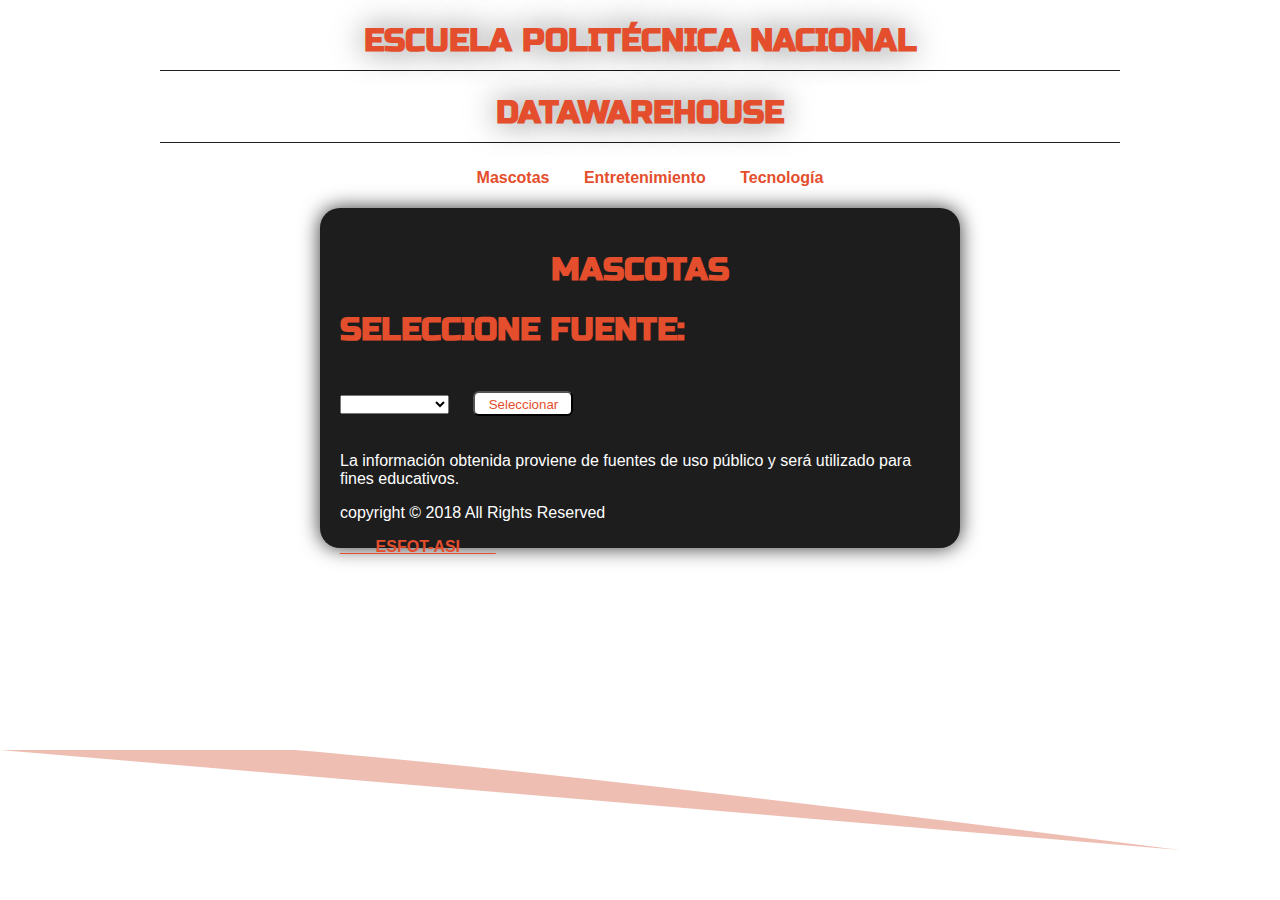
<file: Proyecto_1B/USBWebserver v8.6/root/view_data/index.html>
<!--CURSO AVANZADO HTML5-->
<!--https://www.youtube.com/playlist?list=PLB84EDBCAECEF07AA-->
<!--==============================================================================-->
<!--https://fonts.google.com/-->
<!--http://validator.w3.org/-->
<!--==============================================================================-->
<!DOCTYPE html>
<html lang="es">
    <head>
        <meta charset="utf-8" />
        <title>Geo - EPN</title>
        <link rel="stylesheet" href="interface/stylesheet1.css" type="text/css" />
        <link href="https://fonts.googleapis.com/css?family=Russo+One" rel="stylesheet">
        <!--descargar el archivo para que fncione canvas-->
        <script src="interface/jquery-1.7.1.min.js"></script>
        <script src="interface/canvas1.js"></script>
    </head>
    
    <body>
        <!--div: son agrupaciones // define un espacio en la pagian para aplicar estilos css-->
        <div id="contenido">
            <!--encabezado-->
            <header>
                <hgroup>
                    <h1>ESCUELA POLITÉCNICA NACIONAL</h1>
                    <h1>DATAWAREHOUSE</h1>
                </hgroup>
                
                <!--nav: botonera de navegación-->
                <nav>
                    <ul>
                        
                        <li><a href='index.html'>Mascotas</a></li>
                        <li><a href='interface/index_entretenimiento.html'>Entretenimiento</a></li>
                        <li><a href='interface/index_tecnologia.html'>Tecnología</a></li>
                        <!--<li>Media</li>-->
                    </ul>
                </nav>
            </header>
            
            <!--section: seccion nueva en la pagina-->
            <section>
                <div id="textoPr">
                    <!--article: centro o el articulo que queremos que lea el usuario-->
                    <article>
                        <hgroup>
                            <h1 style="text-align: center">MASCOTAS</h1>
                            <h1>SELECCIONE FUENTE:</h1>
                        </hgroup>
                        
                        <form action="php/validador.php" method="post">
                            <select name="dataset" id="dataset1">
                                <option value="" ></option>
                                <option value="twitter">Twitter</option>
                                <option value="tableau">Tableau Public</option>
                                <option value="data">Data.gov</option>
                            </select>
                            <!--<input type="text" name=""/>-->
                            <input type="submit" value="Seleccionar" id="boton"/>
                        </form>
                        <p>
                            La información obtenida proviene de fuentes de uso público y será utilizado para fines educativos.
                        </p>
                    </article>
                    
                     <!--aside: informacion adicional - sidebar: incluye las redes sociales-->
                    <aside>
<!--                        <br>-->
                        <p>copyright © 2018 All Rights Reserved</p>
                        <p><a href="">____ESFOT-ASI____</a> </p>
                    </aside>
                            
                </div>
            </section>
            
        </div>
        
        <footer>
            
            <canvas id="miCanvas">
                la pagina no soporta este parámetro
            </canvas>
        </footer>
        
        
    </body>
</html>
</file>
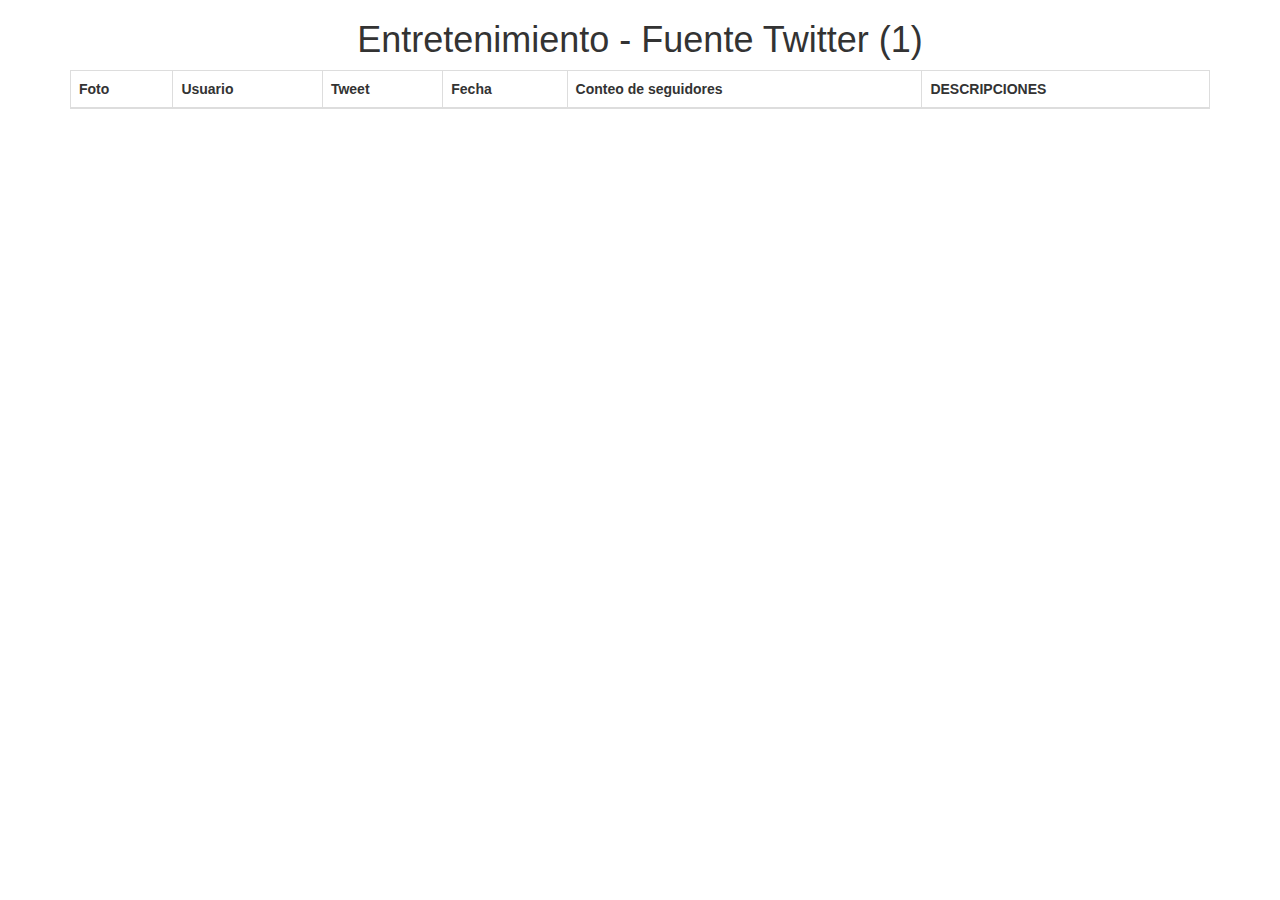
<file: Proyecto_1B/USBWebserver v8.6/root/view_data/html/entretenimineto_1_tweets.html>
<!DOCTYPE html>
<html>
  <head>
  <meta charset="UTF-8">
  <title>Entretenimiento_1_Twees</title>  
  <link rel="stylesheet" href="../css/bootstrap.min.css">
  <script src="../js/jquery.min.js"></script>
  <script src="../js/bootstrap.min.js"></script>

    <script src="../js/bootstrap.min.js" integrity="sha384-0mSbJDEHialfmuBBQP6A4Qrprq5OVfW37PRR3j5ELqxss1yVqOtnepnHVP9aJ7xS" crossorigin="anonymous"></script>
  
    <script src="https://www.google.com/jsapi"></script>

    
    <script>

        var public_key = 'dZ4EVmE8yGCRGx5XRX1W';

        var jsonData = $.ajax({
          url: 'http://localhost:5984/entretenimiento_1/_all_docs/?limit=30&include_docs=true', //cambiar la DB
          //url: 'http://127.0.0.1:5984/test/_all_docs?include_docs=true&conflicts=true',
          data: {page: 1},
          dataType: 'json',
        }).done(function (results) {


       var count=results.total_rows;
         

          for(var i=0;i<count; i++){
            
            var user=results.rows[i].doc.user.screen_name;
            var name=results.rows[i].doc.user.name;

            var texttweet=results.rows[i].doc.text;
            var fecha=results.rows[i].doc.created_at;
            var foto=results.rows[i].doc.user.profile_image_url_https;
            var gps=results.rows[i].doc.user.geo_enabled;
            var fondo=results.rows[i].doc.user.profile_background_image_url_https;
            var otros=results.rows[i].doc.user.friends_count;

            var descriptions=results.rows[i].doc.user.description;


      console.log(user);
      console.log(texttweet);
      
      document.getElementById("tweet").innerHTML += "<tr>"+
                                                        "<td><img src="+foto+"></td>"+
                                                        "<td>"+user+"<br>"+name+"</td>"+
                                                        "<td background="+fondo+">"+texttweet+"</td>"+
                                                        "<td>"+fecha+"</td>"+
                                                        "<td>"+otros+"</td>"+

                                                        "<td>"+descriptions+"</td>"+
                                                        
                                                    "</tr>";      
        }
      });

    </script>

  </head>
  <body>
      <h1 style="text-align: center">Entretenimiento - Fuente Twitter (1)</h1>
    
    

<div class="container">
<table class="table table-bordered" > 
<thead>
      <tr>
        <th>Foto</th> 
        <th>Usuario</th>
        <th>Tweet</th>
        <th>Fecha</th>
        <th>Conteo de seguidores</th>
        <th>DESCRIPCIONES</th>
        
      </tr>
    <tbody id="tweet">  
    </tbody>
  </table>
</div>

  </body>
</html>
</file>
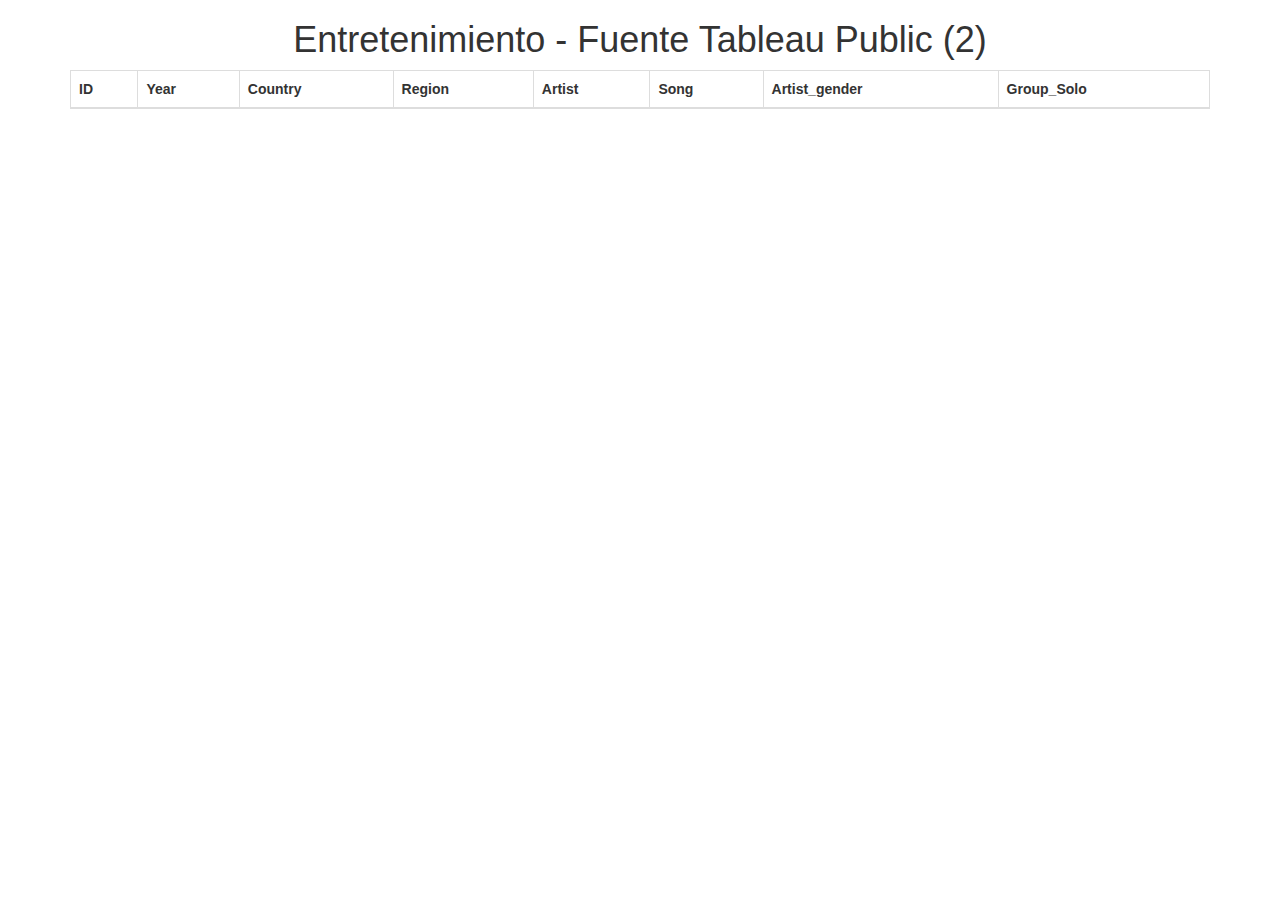
<file: Proyecto_1B/USBWebserver v8.6/root/view_data/html/entretenimineto_2_tableau.html>
<!DOCTYPE html>
<html>
  <head>
  <meta charset="UTF-8">
  <title>Entretenimiento_2_Tableau</title>
  <link rel="stylesheet" href="../css/bootstrap.min.css">
  <script src="../js/jquery.min.js"></script>
  <script src="../js/bootstrap.min.js"></script>

    <script src="../js/bootstrap.min.js" integrity="sha384-0mSbJDEHialfmuBBQP6A4Qrprq5OVfW37PRR3j5ELqxss1yVqOtnepnHVP9aJ7xS" crossorigin="anonymous"></script>
  
    <script src="https://www.google.com/jsapi"></script>

    
    <script>

        var public_key = 'dZ4EVmE8yGCRGx5XRX1W';

        var jsonData = $.ajax({
          url: 'http://localhost:5984/entretenimiento_2/_all_docs/?limit=24&include_docs=true', //cambiar la DB
          //url: 'http://127.0.0.1:5984/test/_all_docs?include_docs=true&conflicts=true',
          data: {page: 1},
          dataType: 'json',
        }).done(function (results) {


       var count=results.total_rows;
            console.log(count);
         

          for(var i=0;i<count; i++){
              console.log("ingresa");
              console.log(results.rows[i]);
              
              var location = results.rows[i].doc.ID;
              var num_hogares = results.rows[i].doc.Year;
              var porc_house_pets = results.rows[i].doc.Country;
              var porc_dog = results.rows[i].doc.Region;
              var dog_population = results.rows[i].doc.Artist;
              var porc_cat = results.rows[i].doc.Song;
              var cat_population = results.rows[i].doc.Artist_gender;
              var cat_population1 = results.rows[i].doc.Group_Solo;

      console.log(location);
      //console.log(texttweet);
      
      document.getElementById("tweet").innerHTML += "<tr>"+
                                                        "<td>"+location+"</td>"+
                                                        "<td>"+num_hogares+"</td>"+
                                                        "<td>"+porc_house_pets+"</td>"+
                                                        "<td>"+porc_dog+"</td>"+
                                                        "<td>"+dog_population+"</td>"+
                                                        "<td>"+porc_cat+"</td>"+
                                                        "<td>"+cat_population+"</td>"+                                                       "<td>"+cat_population1+"</td>"+
                                                    "</tr>";      
        }
      });

    </script>

  </head>
  <body>
      <h1 style="text-align: center">Entretenimiento - Fuente Tableau Public (2)</h1>
    
    

<div class="container">
<table class="table table-bordered" > 
<thead>
      <tr>
        <th>ID</th>
        <th>Year</th>
        <th>Country</th>
        <th>Region</th>
        <th>Artist</th>
        <th>Song</th>
        <th>Artist_gender</th>
        <th>Group_Solo</th>
      </tr>
    <tbody id="tweet">  
    </tbody>
  </table>
</div>

  </body>
</html>
</file>
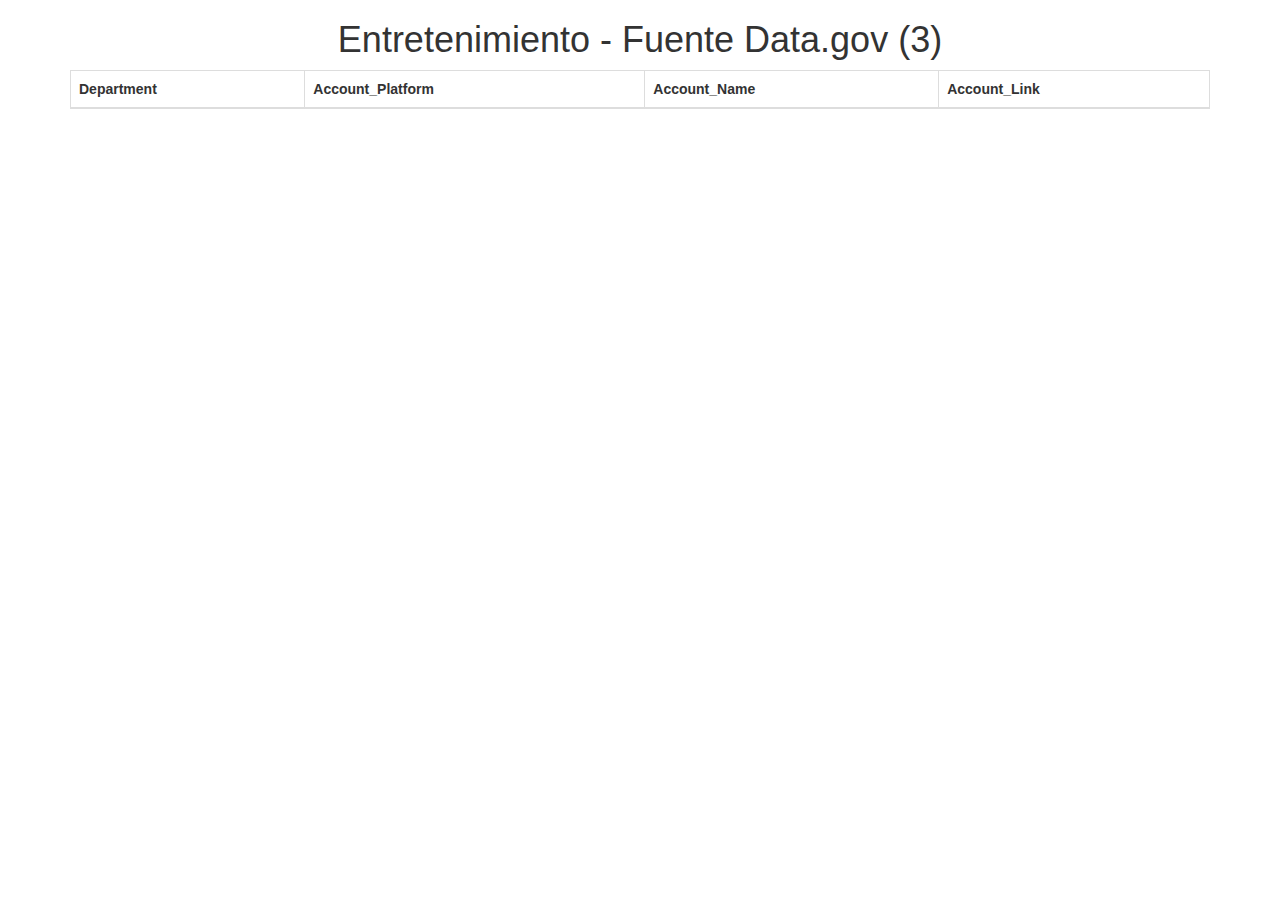
<file: Proyecto_1B/USBWebserver v8.6/root/view_data/html/entretenimineto_3_data_gov.html>
<!DOCTYPE html>
<html>
  <head>
  <meta charset="UTF-8">
  <title>Entretenimiento_3_Data.gov</title>
  <link rel="stylesheet" href="../css/bootstrap.min.css">
  <script src="../js/jquery.min.js"></script>
  <script src="../js/bootstrap.min.js"></script>

    <script src="../js/bootstrap.min.js" integrity="sha384-0mSbJDEHialfmuBBQP6A4Qrprq5OVfW37PRR3j5ELqxss1yVqOtnepnHVP9aJ7xS" crossorigin="anonymous"></script>
  
    <script src="https://www.google.com/jsapi"></script>

    
    <script>

        var public_key = 'dZ4EVmE8yGCRGx5XRX1W';

        var jsonData = $.ajax({
          url: 'http://localhost:5984/entretenimiento_3/_all_docs/?limit=50&include_docs=true', //cambiar la DB
          //url: 'http://127.0.0.1:5984/test/_all_docs?include_docs=true&conflicts=true',
          data: {page: 1},
          dataType: 'json',
        }).done(function (results) {


       var count=results.total_rows;
            console.log(count);
         

          for(var i=0;i<count; i++){
              console.log("ingresa");
              console.log(results.rows[i]);
              
              
              var location = results.rows[i].doc.Department;
              var num_hogares = results.rows[i].doc.Account_Platform;
              var porc_house_pets = results.rows[i].doc.Account_Name;
              var porc_dog = results.rows[i].doc.Account_Link;
              //var dog_population = results.rows[i].doc.animal_type;
              //var porc_cat = results.rows[i].doc.Age;
              //var cat_population = results.rows[i].doc.Animal_Breed;
              

      console.log(location);
      //console.log(texttweet);
      
      document.getElementById("tweet").innerHTML += "<tr>"+
                                                       
                                                        "<td>"+location+"</td>"+
                                                        "<td>"+num_hogares+"</td>"+
                                                        "<td>"+porc_house_pets+"</td>"+
                                                        "<td>"+porc_dog+"</td>"+
                                                        //"<td>"+dog_population+"</td>"+
                                                        //"<td>"+porc_cat+"</td>"+
                                                        //"<td>"+cat_population+"</td>"+                                                        
                                                    "</tr>";      
        }
      });

    </script>

  </head>
  <body>
      <h1 style="text-align: center">Entretenimiento - Fuente Data.gov (3)</h1>
    
    

<div class="container">
<table class="table table-bordered" > 
<thead>
      <tr>
        
        <th>Department</th>
        <th>Account_Platform</th>
        <th>Account_Name</th>
        <th>Account_Link</th>
        
          
      </tr>
    <tbody id="tweet">  
    </tbody>
  </table>
</div>

  </body>
</html>
</file>
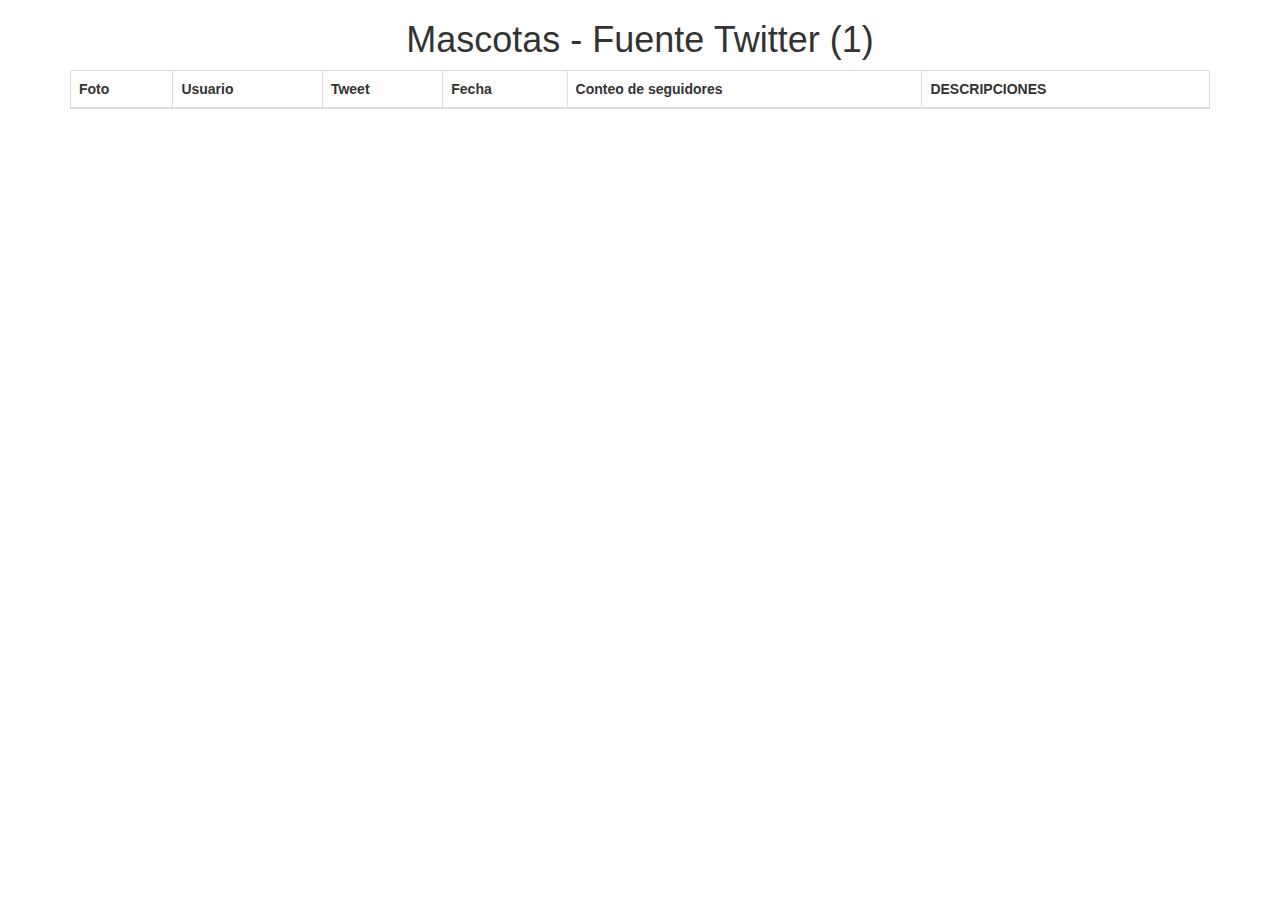
<file: Proyecto_1B/USBWebserver v8.6/root/view_data/html/mascotas_1_tweets.html>
<!DOCTYPE html>
<html>
  <head>
  <meta charset="UTF-8">
  <meta charset="UTF-8">
  <title>Mascotas_1_Twees</title>
  <link rel="stylesheet" href="../css/bootstrap.min.css">
  <script src="../js/jquery.min.js"></script>
  <script src="../js/bootstrap.min.js"></script>

    <script src="../js/bootstrap.min.js" integrity="sha384-0mSbJDEHialfmuBBQP6A4Qrprq5OVfW37PRR3j5ELqxss1yVqOtnepnHVP9aJ7xS" crossorigin="anonymous"></script>
  
    <script src="https://www.google.com/jsapi"></script>

    
    <script>

        var public_key = 'dZ4EVmE8yGCRGx5XRX1W';

        var jsonData = $.ajax({
          url: 'http://localhost:5984/mascotas_1/_all_docs/?limit=30&include_docs=true', //cambiar la DB
          //url: 'http://127.0.0.1:5984/test/_all_docs?include_docs=true&conflicts=true',
          data: {page: 1},
          dataType: 'json',
        }).done(function (results) {


       var count=results.total_rows;
         

          for(var i=0;i<count; i++){
            
            var user=results.rows[i].doc.user.screen_name;
            var name=results.rows[i].doc.user.name;

            var texttweet=results.rows[i].doc.text;
            var fecha=results.rows[i].doc.created_at;
            var foto=results.rows[i].doc.user.profile_image_url_https;
            var gps=results.rows[i].doc.user.geo_enabled;
            var fondo=results.rows[i].doc.user.profile_background_image_url_https;
            var otros=results.rows[i].doc.user.friends_count;

            var descriptions=results.rows[i].doc.user.description;


      console.log(user);
      console.log(texttweet);
      
      document.getElementById("tweet").innerHTML += "<tr>"+
                                                        "<td><img src="+foto+"></td>"+
                                                        "<td>"+user+"<br>"+name+"</td>"+
                                                        "<td background="+fondo+">"+texttweet+"</td>"+
                                                        "<td>"+fecha+"</td>"+
                                                        "<td>"+otros+"</td>"+

                                                        "<td>"+descriptions+"</td>"+
                                                        
                                                    "</tr>";      
        }
      });

    </script>

  </head>
  <body>
      <h1 style="text-align: center">Mascotas - Fuente Twitter (1)</h1>
    
    

<div class="container">
<table class="table table-bordered" > 
<thead>
      <tr>
        <th>Foto</th> 
        <th>Usuario</th>
        <th>Tweet</th>
        <th>Fecha</th>
        <th>Conteo de seguidores</th>
        <th>DESCRIPCIONES</th>
        
      </tr>
    <tbody id="tweet">  
    </tbody>
  </table>
</div>

  </body>
</html>
</file>
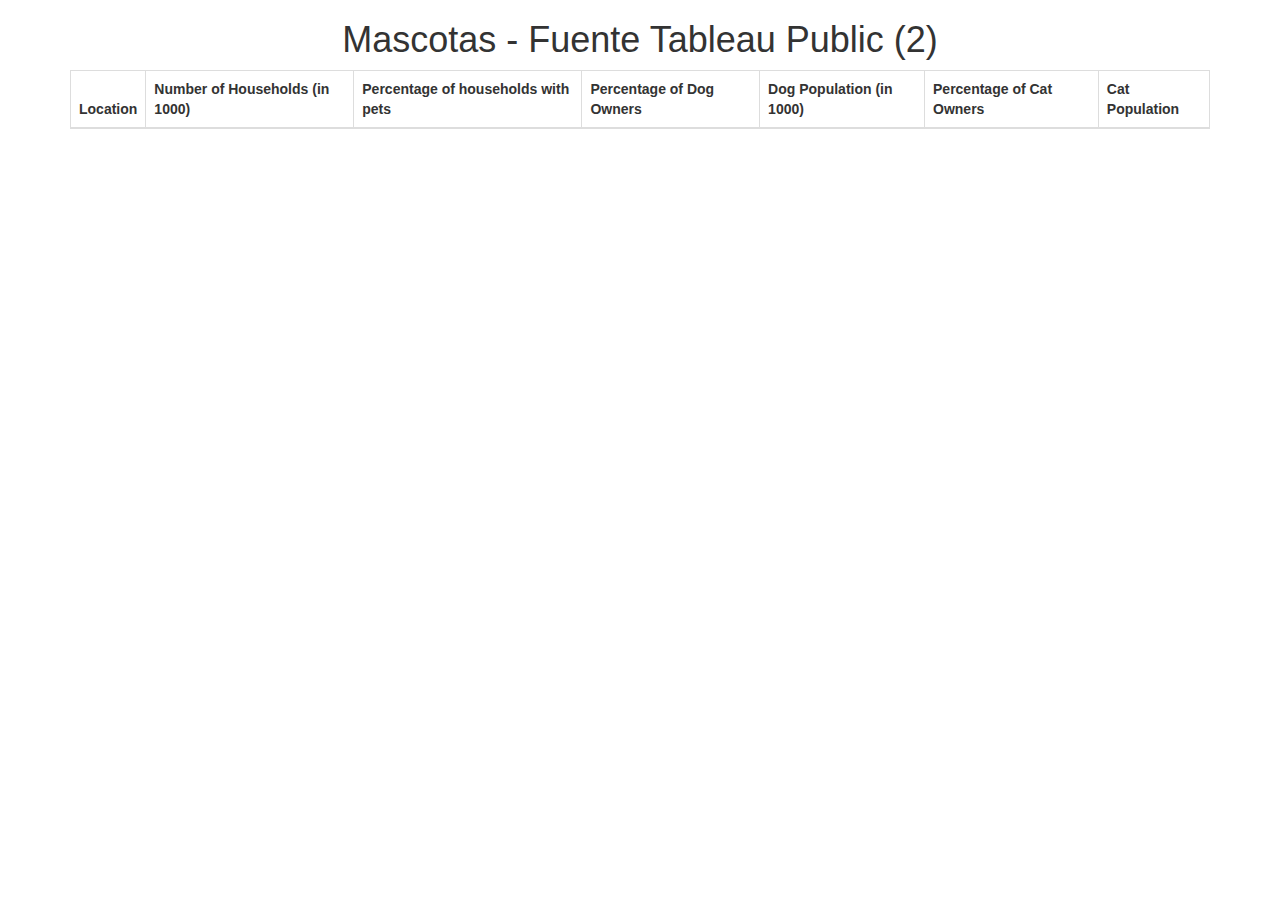
<file: Proyecto_1B/USBWebserver v8.6/root/view_data/html/mascotas_2_tableau.html>
<!DOCTYPE html>
<html>
  <head>
  <meta charset="UTF-8">
  <title>Mascotas_2_Tableau</title>
  <link rel="stylesheet" href="../css/bootstrap.min.css">
  <script src="../js/jquery.min.js"></script>
  <script src="../js/bootstrap.min.js"></script>

    <script src="../js/bootstrap.min.js" integrity="sha384-0mSbJDEHialfmuBBQP6A4Qrprq5OVfW37PRR3j5ELqxss1yVqOtnepnHVP9aJ7xS" crossorigin="anonymous"></script>
  
    <script src="https://www.google.com/jsapi"></script>

    
    <script>

        var public_key = 'dZ4EVmE8yGCRGx5XRX1W';

        var jsonData = $.ajax({
          url: 'http://localhost:5984/mascotas_2/_all_docs/?limit=50&include_docs=true', //cambiar la DB
          //url: 'http://127.0.0.1:5984/test/_all_docs?include_docs=true&conflicts=true',
          data: {page: 1},
          dataType: 'json',
        }).done(function (results) {


       var count=results.total_rows;
            console.log(count);
         

          for(var i=0;i<count; i++){
              console.log("ingresa");
              console.log(results.rows[i]);
              
              var location = results.rows[i].doc.Location;
              var num_hogares = results.rows[i].doc.Number_of_Pet_Households_in_1000;
              var porc_house_pets = results.rows[i].doc.Percentage_of_households_with_pets;
              var porc_dog = results.rows[i].doc.Percentage_of_Dog_Owners;
              var dog_population = results.rows[i].doc.Dog_Population_in_1000_;
              var porc_cat = results.rows[i].doc.Percentage_of_Cat_Owners;
              var cat_population = results.rows[i].doc.Cat_Population;
              

      console.log(location);
      //console.log(texttweet);
      
      document.getElementById("tweet").innerHTML += "<tr>"+
                                                        "<td>"+location+"</td>"+
                                                        "<td>"+num_hogares+"</td>"+
                                                        "<td>"+porc_house_pets+"</td>"+
                                                        "<td>"+porc_dog+"</td>"+
                                                        "<td>"+dog_population+"</td>"+
                                                        "<td>"+porc_cat+"</td>"+
                                                        "<td>"+cat_population+"</td>"+                                                        
                                                    "</tr>";      
        }
      });

    </script>

  </head>
  <body>
      <h1 style="text-align: center">Mascotas - Fuente Tableau Public (2)</h1>
    
    

<div class="container">
<table class="table table-bordered" > 
<thead>
      <tr>
        <th>Location</th>
        <th>Number of Households (in 1000)</th>
        <th>Percentage of households with pets</th>
        <th>Percentage of Dog Owners</th>
        <th>Dog Population (in 1000)</th>
        <th>Percentage of Cat Owners</th>
        <th>Cat Population</th>
          
      </tr>
    <tbody id="tweet">  
    </tbody>
  </table>
</div>

  </body>
</html>
</file>
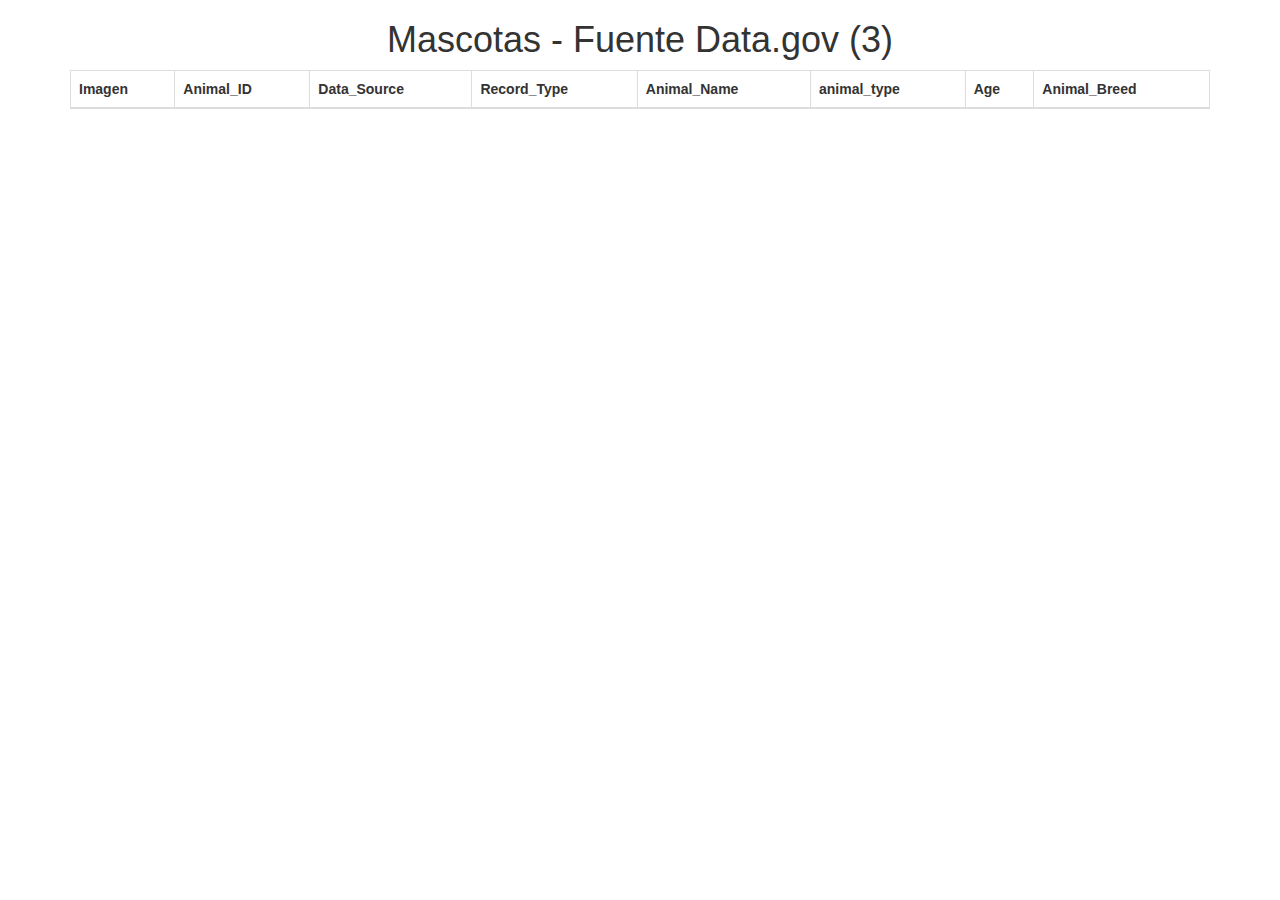
<file: Proyecto_1B/USBWebserver v8.6/root/view_data/html/mascotas_3_data_gov.html>
<!DOCTYPE html>
<html>
  <head>
  <meta charset="UTF-8">
  <title>Mascotas_3_Data.gov</title>
  <link rel="stylesheet" href="../css/bootstrap.min.css">
  <script src="../js/jquery.min.js"></script>
  <script src="../js/bootstrap.min.js"></script>

    <script src="../js/bootstrap.min.js" integrity="sha384-0mSbJDEHialfmuBBQP6A4Qrprq5OVfW37PRR3j5ELqxss1yVqOtnepnHVP9aJ7xS" crossorigin="anonymous"></script>
  
    <script src="https://www.google.com/jsapi"></script>

    
    <script>

        var public_key = 'dZ4EVmE8yGCRGx5XRX1W';

        var jsonData = $.ajax({
          url: 'http://localhost:5984/mascotas_3/_all_docs/?limit=50&include_docs=true', //cambiar la DB
          //url: 'http://127.0.0.1:5984/test/_all_docs?include_docs=true&conflicts=true',
          data: {page: 1},
          dataType: 'json',
        }).done(function (results) {


       var count=results.total_rows;
            console.log(count);
         

          for(var i=0;i<count; i++){
              console.log("ingresa");
              console.log(results.rows[i]);
              
              var imagen = results.rows[i].doc.Image;
              var location = results.rows[i].doc.Animal_ID;
              var num_hogares = results.rows[i].doc.Data_Source;
              var porc_house_pets = results.rows[i].doc.Record_Type;
              var porc_dog = results.rows[i].doc.Animal_Name;
              var dog_population = results.rows[i].doc.animal_type;
              var porc_cat = results.rows[i].doc.Age;
              var cat_population = results.rows[i].doc.Animal_Breed;
              

      console.log(location);
      //console.log(texttweet);
      
      document.getElementById("tweet").innerHTML += "<tr>"+
                                                        "<td><img src="+imagen+" width='80px' height='80px'></td>"+
                                                        "<td>"+location+"</td>"+
                                                        "<td>"+num_hogares+"</td>"+
                                                        "<td>"+porc_house_pets+"</td>"+
                                                        "<td>"+porc_dog+"</td>"+
                                                        "<td>"+dog_population+"</td>"+
                                                        "<td>"+porc_cat+"</td>"+
                                                        "<td>"+cat_population+"</td>"+                                                        
                                                    "</tr>";      
        }
      });

    </script>

  </head>
  <body>
      <h1 style="text-align: center">Mascotas - Fuente Data.gov (3)</h1>
    
    

<div class="container">
<table class="table table-bordered" > 
<thead>
      <tr>
        <th>Imagen</th>
        <th>Animal_ID</th>
        <th>Data_Source</th>
        <th>Record_Type</th>
        <th>Animal_Name</th>
        <th>animal_type</th>
        <th>Age</th>
        <th>Animal_Breed</th>        
          
      </tr>
    <tbody id="tweet">  
    </tbody>
  </table>
</div>

  </body>
</html>
</file>
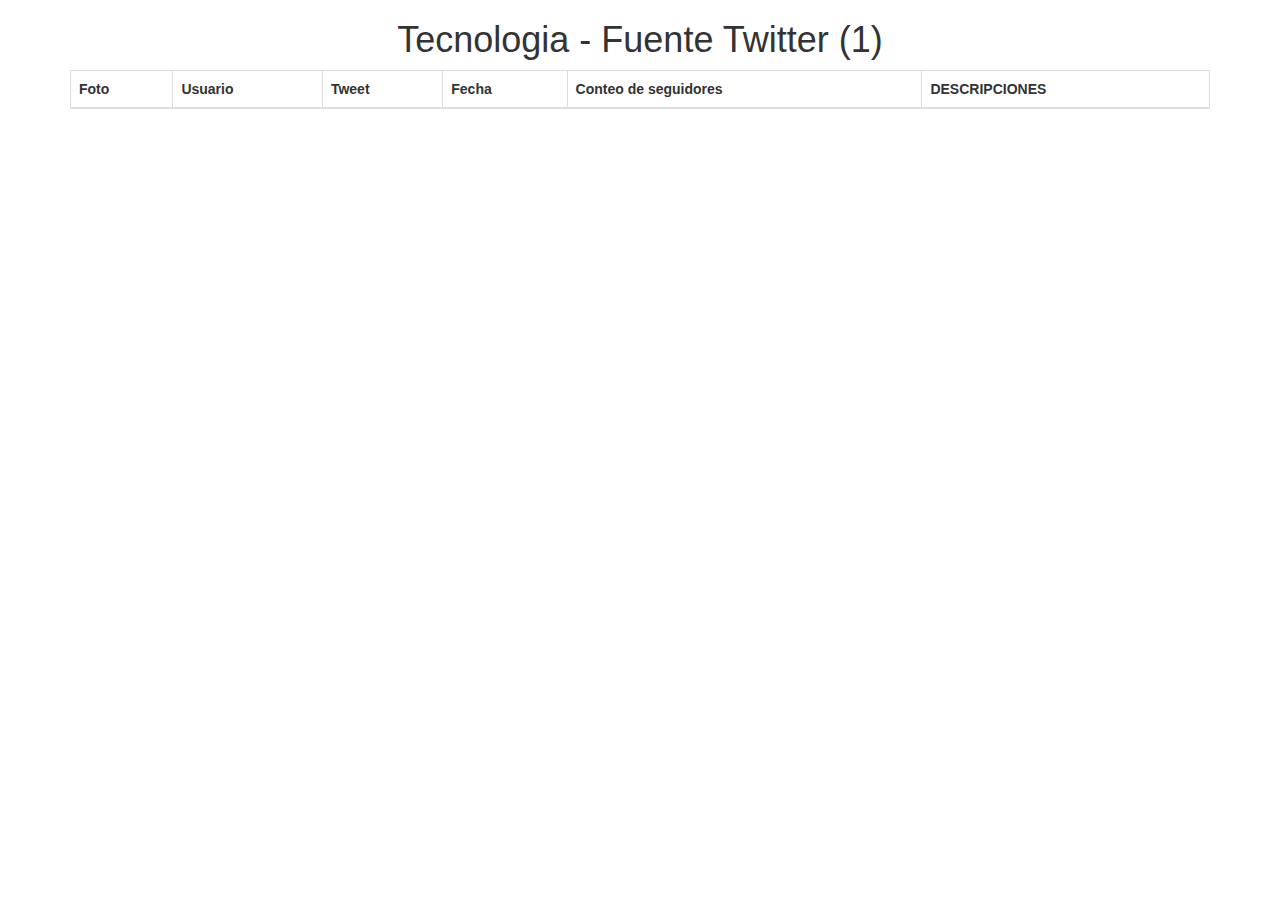
<file: Proyecto_1B/USBWebserver v8.6/root/view_data/html/tecnologia_1_tweets.html>
<!DOCTYPE html>
<html>
  <head>
  <title>Tecnologia_1_Twees</title>
  <link rel="stylesheet" href="../css/bootstrap.min.css">
  <script src="../js/jquery.min.js"></script>
  <script src="../js/bootstrap.min.js"></script>

    <script src="../js/bootstrap.min.js" integrity="sha384-0mSbJDEHialfmuBBQP6A4Qrprq5OVfW37PRR3j5ELqxss1yVqOtnepnHVP9aJ7xS" crossorigin="anonymous"></script>
  
    <script src="https://www.google.com/jsapi"></script>

    
    <script>

        var public_key = 'dZ4EVmE8yGCRGx5XRX1W';

        var jsonData = $.ajax({
          url: 'http://localhost:5984/tecnologia_1/_all_docs/?limit=30&include_docs=true', //cambiar la DB
          //url: 'http://127.0.0.1:5984/test/_all_docs?include_docs=true&conflicts=true',
          data: {page: 1},
          dataType: 'json',
        }).done(function (results) {


       var count=results.total_rows;
         

          for(var i=0;i<count; i++){
            
            var user=results.rows[i].doc.user.screen_name;
            var name=results.rows[i].doc.user.name;

            var texttweet=results.rows[i].doc.text;
            var fecha=results.rows[i].doc.created_at;
            var foto=results.rows[i].doc.user.profile_image_url_https;
            var gps=results.rows[i].doc.user.geo_enabled;
            var fondo=results.rows[i].doc.user.profile_background_image_url_https;
            var otros=results.rows[i].doc.user.friends_count;

            var descriptions=results.rows[i].doc.user.description;


      console.log(user);
      console.log(texttweet);
      
      document.getElementById("tweet").innerHTML += "<tr>"+
                                                        "<td><img src="+foto+"></td>"+
                                                        "<td>"+user+"<br>"+name+"</td>"+
                                                        "<td background="+fondo+">"+texttweet+"</td>"+
                                                        "<td>"+fecha+"</td>"+
                                                        "<td>"+otros+"</td>"+

                                                        "<td>"+descriptions+"</td>"+
                                                        
                                                    "</tr>";      
        }
      });

    </script>

  </head>
  <body>
      <h1 style="text-align: center">Tecnologia - Fuente Twitter (1)</h1>
    
    

<div class="container">
<table class="table table-bordered" > 
<thead>
      <tr>
        <th>Foto</th> 
        <th>Usuario</th>
        <th>Tweet</th>
        <th>Fecha</th>
        <th>Conteo de seguidores</th>
        <th>DESCRIPCIONES</th>
        
      </tr>
    <tbody id="tweet">  
    </tbody>
  </table>
</div>

  </body>
</html>
</file>
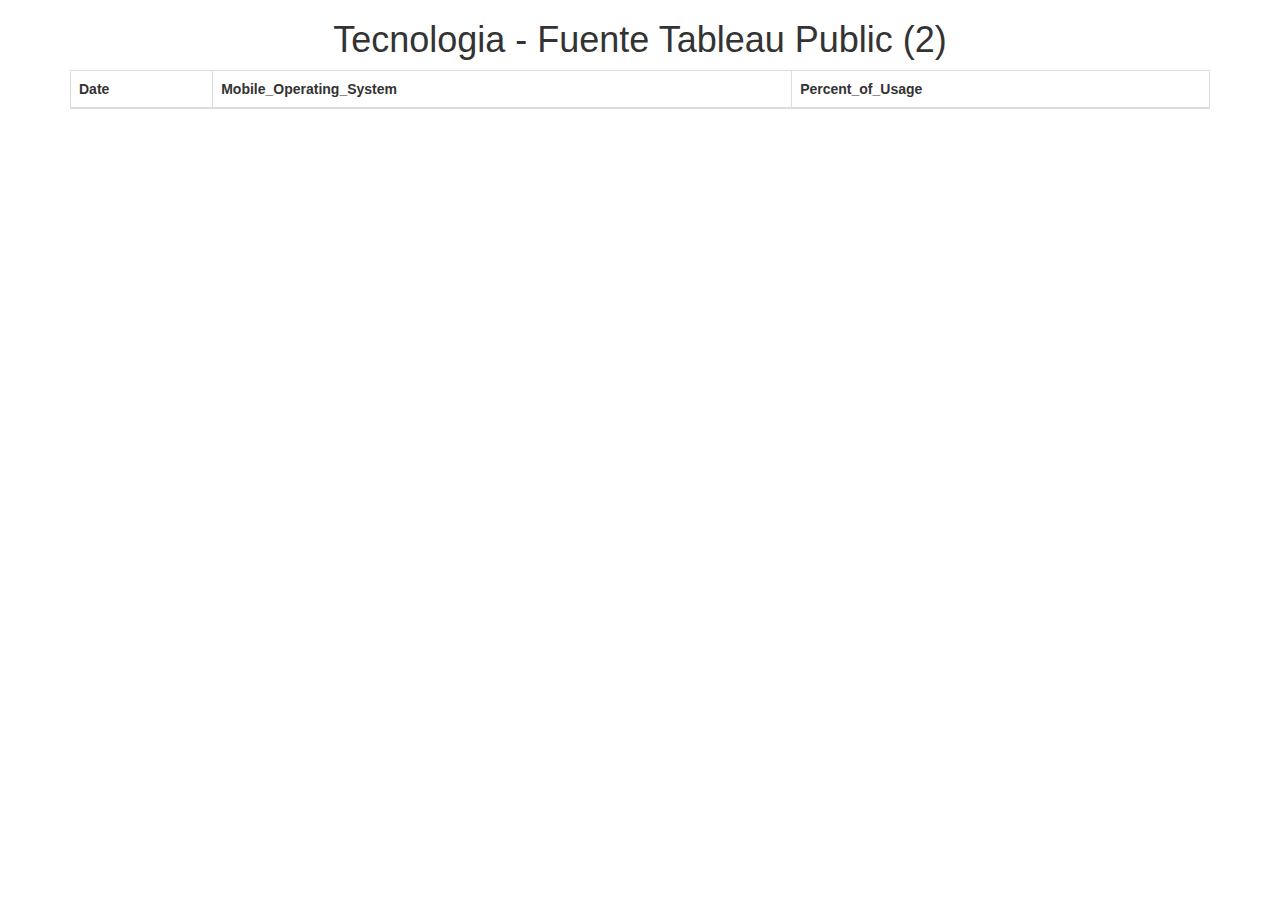
<file: Proyecto_1B/USBWebserver v8.6/root/view_data/html/tecnologia_2_tableau.html>
<!DOCTYPE html>
<html>
  <head>
  <meta charset="UTF-8">
  <title>Tecnologia_2_Tableau</title>
  <link rel="stylesheet" href="../css/bootstrap.min.css">
  <script src="../js/jquery.min.js"></script>
  <script src="../js/bootstrap.min.js"></script>

    <script src="../js/bootstrap.min.js" integrity="sha384-0mSbJDEHialfmuBBQP6A4Qrprq5OVfW37PRR3j5ELqxss1yVqOtnepnHVP9aJ7xS" crossorigin="anonymous"></script>
  
    <script src="https://www.google.com/jsapi"></script>

    
    <script>

        var public_key = 'dZ4EVmE8yGCRGx5XRX1W';

        var jsonData = $.ajax({
          url: 'http://localhost:5984/tecnologia_2/_all_docs/?limit=50&include_docs=true', //cambiar la DB
          //url: 'http://127.0.0.1:5984/test/_all_docs?include_docs=true&conflicts=true',
          data: {page: 1},
          dataType: 'json',
        }).done(function (results) {


       var count=results.total_rows;
            console.log(count);
         

          for(var i=0;i<count; i++){
              console.log("ingresa");
              console.log(results.rows[i]);
              
              var location = results.rows[i].doc.Date;
              var num_hogares = results.rows[i].doc.Mobile_Operating_System;
              var porc_house_pets = results.rows[i].doc.Percent_of_Usage;
              //var porc_dog = results.rows[i].doc.Percentage_of_Dog_Owners;
              //var dog_population = results.rows[i].doc.Dog_Population_in_1000_;
              //var porc_cat = results.rows[i].doc.Percentage_of_Cat_Owners;
              //var cat_population = results.rows[i].doc.Cat_Population;
              

      console.log(location);
      //console.log(texttweet);
      
      document.getElementById("tweet").innerHTML += "<tr>"+
                                                        "<td>"+location+"</td>"+
                                                        "<td>"+num_hogares+"</td>"+
                                                        "<td>"+porc_house_pets+"</td>"+
                                                        //"<td>"+porc_dog+"</td>"+
                                                        //"<td>"+dog_population+"</td>"+
                                                        //"<td>"+porc_cat+"</td>"+
                                                        //"<td>"+cat_population+"</td>"+                                                        
                                                    "</tr>";      
        }
      });

    </script>

  </head>
  <body>
      <h1 style="text-align: center">Tecnologia - Fuente Tableau Public (2)</h1>
    
    

<div class="container">
<table class="table table-bordered" > 
<thead>
      <tr>
        <th>Date</th>
        <th>Mobile_Operating_System</th>
        <th>Percent_of_Usage</th>
        
          
      </tr>
    <tbody id="tweet">  
    </tbody>
  </table>
</div>

  </body>
</html>
</file>
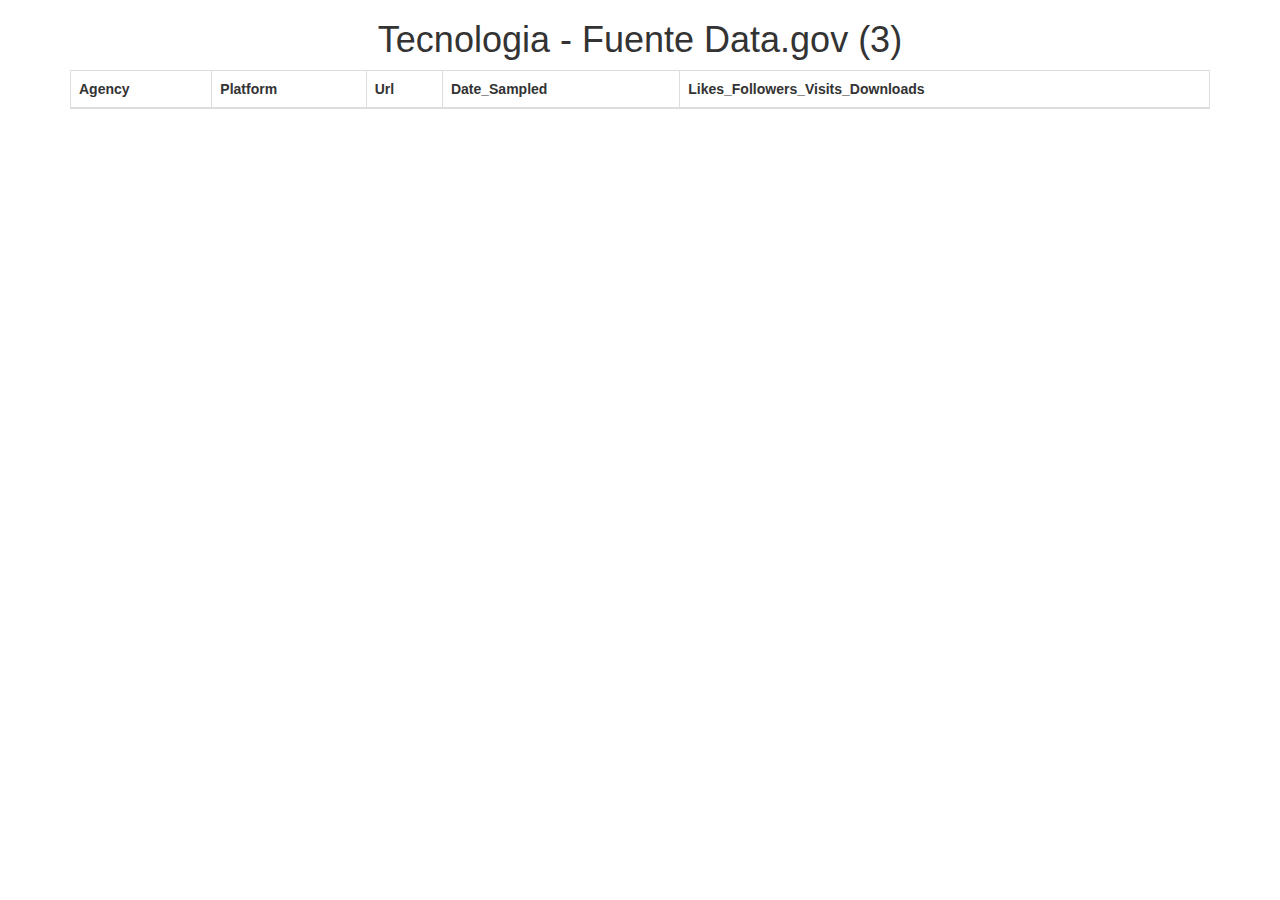
<file: Proyecto_1B/USBWebserver v8.6/root/view_data/html/tecnologia_3_data_gov.html>
<!DOCTYPE html>
<html>
  <head>
  <meta charset="UTF-8">
  <title>Tecnologia_3_Data.gov</title>
  <link rel="stylesheet" href="../css/bootstrap.min.css">
  <script src="../js/jquery.min.js"></script>
  <script src="../js/bootstrap.min.js"></script>

    <script src="../js/bootstrap.min.js" integrity="sha384-0mSbJDEHialfmuBBQP6A4Qrprq5OVfW37PRR3j5ELqxss1yVqOtnepnHVP9aJ7xS" crossorigin="anonymous"></script>
  
    <script src="https://www.google.com/jsapi"></script>

    
    <script>

        var public_key = 'dZ4EVmE8yGCRGx5XRX1W';

        var jsonData = $.ajax({
          url: 'http://localhost:5984/tecnologia_3/_all_docs/?limit=50&include_docs=true', //cambiar la DB
          //url: 'http://127.0.0.1:5984/test/_all_docs?include_docs=true&conflicts=true',
          data: {page: 1},
          dataType: 'json',
        }).done(function (results) {


       var count=results.total_rows;
            console.log(count);
         

          for(var i=0;i<count; i++){
              console.log("ingresa");
              console.log(results.rows[i]);
                            
              var location = results.rows[i].doc.Agency;
              var num_hogares = results.rows[i].doc.Platform;
              var porc_house_pets = results.rows[i].doc.Url;
              var porc_dog = results.rows[i].doc.Date_Sampled;
              var dog_population = results.rows[i].doc.Likes_Followers_Visits_Downloads;
              //var porc_cat = results.rows[i].doc.Age;
              //var cat_population = results.rows[i].doc.Animal_Breed;
              

      console.log(location);
      //console.log(texttweet);
      
      document.getElementById("tweet").innerHTML += "<tr>"+
                                                        
                                                        "<td>"+location+"</td>"+
                                                        "<td>"+num_hogares+"</td>"+
                                                        "<td>"+porc_house_pets+"</td>"+
                                                        "<td>"+porc_dog+"</td>"+
                                                        "<td>"+dog_population+"</td>"+
                                                        //"<td>"+porc_cat+"</td>"+
                                                        //"<td>"+cat_population+"</td>"+                                                        
                                                    "</tr>";      
        }
      });

    </script>

  </head>
  <body>
      <h1 style="text-align: center">Tecnologia - Fuente Data.gov (3)</h1>
    
    

<div class="container">
<table class="table table-bordered" > 
<thead>
      <tr>
       
        <th>Agency</th>
        <th>Platform</th>
        <th>Url</th>
        <th>Date_Sampled</th>
        <th>Likes_Followers_Visits_Downloads</th>
        
          
      </tr>
    <tbody id="tweet">  
    </tbody>
  </table>
</div>

  </body>
</html>
</file>
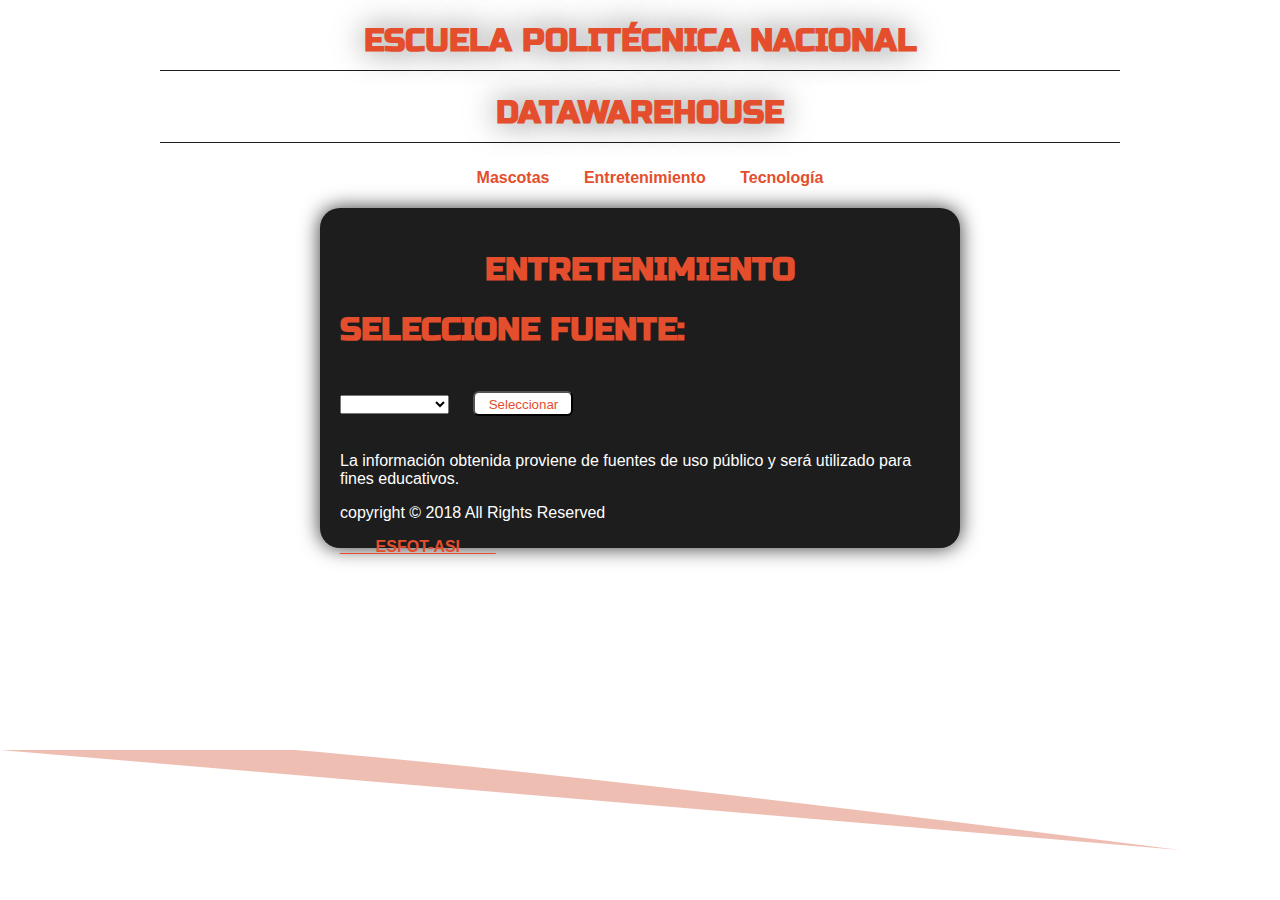
<file: Proyecto_1B/USBWebserver v8.6/root/view_data/interface/index_entretenimiento.html>
<!--CURSO AVANZADO HTML5-->
<!--https://www.youtube.com/playlist?list=PLB84EDBCAECEF07AA-->
<!--==============================================================================-->
<!--https://fonts.google.com/-->
<!--http://validator.w3.org/-->
<!--==============================================================================-->
<!DOCTYPE html>
<html lang="es">
    <head>
        <meta charset="utf-8" />
        <title>Geo - EPN</title>
        <link rel="stylesheet" href="stylesheet1.css" type="text/css" />
        <link href="https://fonts.googleapis.com/css?family=Russo+One" rel="stylesheet">
        <!--descargar el archivo para que fncione canvas-->
        <script src="jquery-1.7.1.min.js"></script>
        <script src="canvas1.js"></script>
    </head>
    
    <body>
        <!--div: son agrupaciones // define un espacio en la pagian para aplicar estilos css-->
        <div id="contenido">
            <!--encabezado-->
            <header>
                <hgroup>
                    <h1>ESCUELA POLITÉCNICA NACIONAL</h1>
                    <h1>DATAWAREHOUSE</h1>
                </hgroup>
                
                <!--nav: botonera de navegación-->
                <nav>
                    <ul>
                        
                        <li><a href='../index.html'>Mascotas</a></li>
                        <li><a href='index_entretenimiento.html'>Entretenimiento</a></li>
                        <li><a href='index_tecnologia.html'>Tecnología</a></li>
                        <!--<li>Media</li>-->
                    </ul>
                </nav>
            </header>
            
            <!--section: seccion nueva en la pagina-->
            <section>
                <div id="textoPr">
                    <!--article: centro o el articulo que queremos que lea el usuario-->
                    <article>
                        <hgroup>
                            <h1 style="text-align: center">ENTRETENIMIENTO</h1>
                            <h1>SELECCIONE FUENTE:</h1>
                        </hgroup>
                        
                        <form action="../php/validador_entretenimiento.php" method="post">
                            <select name="dataset" id="dataset1">
                                <option value=""></option>
                                <option value="twitter">Twitter</option>
                                <option value="tableau">Tableau Public</option>
                                <option value="data">Data.gov</option>
                            </select>
                            <!--<input type="text" name=""/>-->
                            <input type="submit" value="Seleccionar" id="boton"/>
                        </form>
                        <p>
                            La información obtenida proviene de fuentes de uso público y será utilizado para fines educativos.
                        </p>
                    </article>
                    
                     <!--aside: informacion adicional - sidebar: incluye las redes sociales-->
                    <aside>
<!--                        <br>-->
                        <p>copyright © 2018 All Rights Reserved</p>
                        <p><a href="">____ESFOT-ASI____</a> </p>
                    </aside>
                            
                </div>
            </section>
            
        </div>
        
        <footer>
            
            <canvas id="miCanvas">
                la pagina no soporta este parámetro
            </canvas>
        </footer>
        
        
    </body>
</html>
</file>
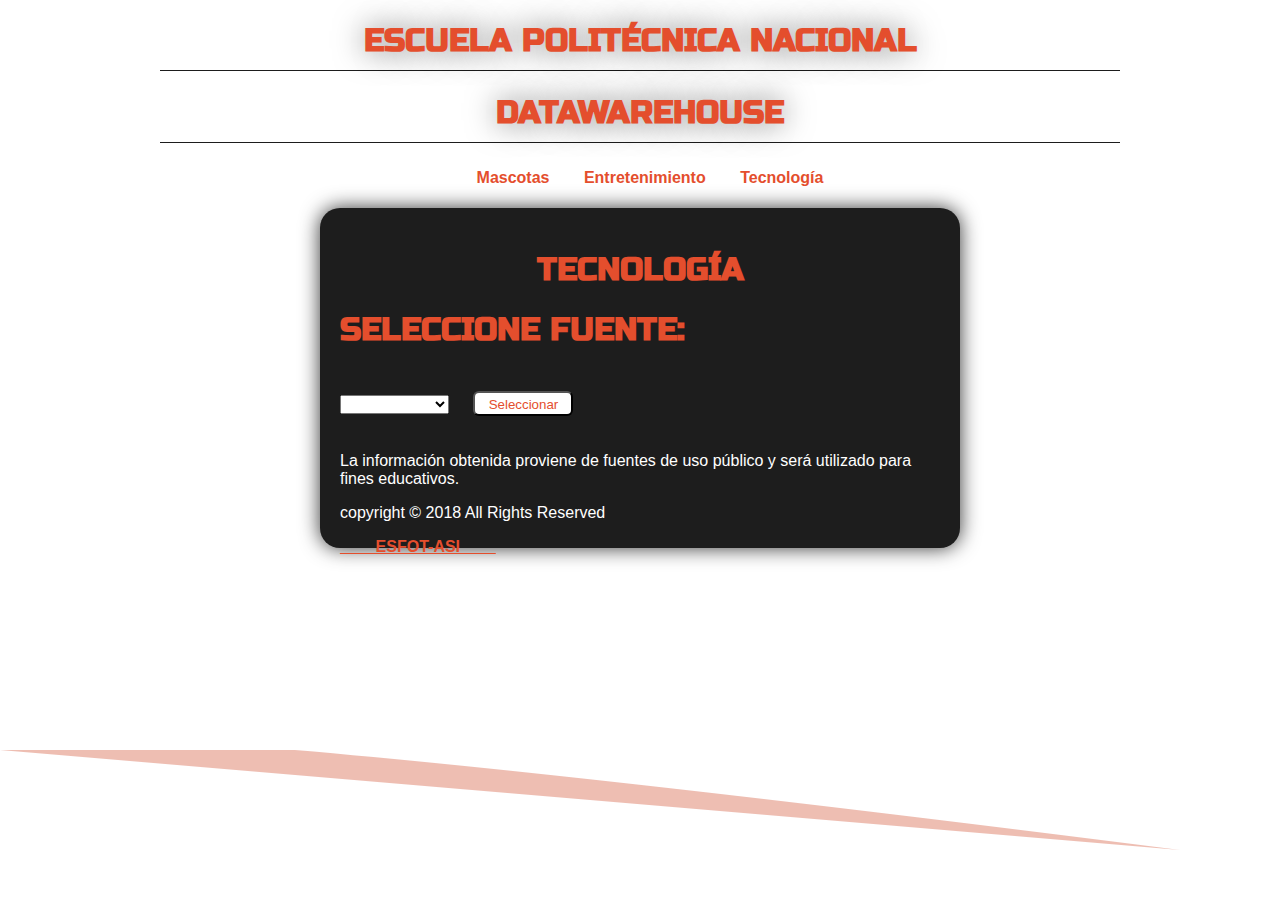
<file: Proyecto_1B/USBWebserver v8.6/root/view_data/interface/index_tecnologia.html>
<!--CURSO AVANZADO HTML5-->
<!--https://www.youtube.com/playlist?list=PLB84EDBCAECEF07AA-->
<!--==============================================================================-->
<!--https://fonts.google.com/-->
<!--http://validator.w3.org/-->
<!--==============================================================================-->
<!DOCTYPE html>
<html lang="es">
    <head>
        <meta charset="utf-8" />
        <title>Geo - EPN</title>
        <link rel="stylesheet" href="stylesheet1.css" type="text/css" />
        <link href="https://fonts.googleapis.com/css?family=Russo+One" rel="stylesheet">
        <!--descargar el archivo para que fncione canvas-->
        <script src="jquery-1.7.1.min.js"></script>
        <script src="canvas1.js"></script>
    </head>
    
    <body>
        <!--div: son agrupaciones // define un espacio en la pagian para aplicar estilos css-->
        <div id="contenido">
            <!--encabezado-->
            <header>
                <hgroup>
                    <h1>ESCUELA POLITÉCNICA NACIONAL</h1>
                    <h1>DATAWAREHOUSE</h1>
                </hgroup>
                
                <!--nav: botonera de navegación-->
                <nav>
                    <ul>
                        
                        <li><a href='../index.html'>Mascotas</a></li>
                        <li><a href='index_entretenimiento.html'>Entretenimiento</a></li>
                        <li><a href='index_tecnologia.html'>Tecnología</a></li>
                        <!--<li>Media</li>-->
                    </ul>
                </nav>
            </header>
            
            <!--section: seccion nueva en la pagina-->
            <section>
                <div id="textoPr">
                    <!--article: centro o el articulo que queremos que lea el usuario-->
                    <article>
                        <hgroup>
                            <h1 style="text-align: center">TECNOLOGÍA</h1>
                            <h1>SELECCIONE FUENTE:</h1>
                        </hgroup>
                        
                        <form action="../php/validador_tecnologia.php" method="post">
                            <select name="dataset" id="dataset1">
                                <option value=""></option>
                                <option value="twitter">Twitter</option>
                                <option value="tableau">Tableau Public</option>
                                <option value="data">Data.gov</option>
                            </select>
                            <!--<input type="text" name=""/>-->
                            <input type="submit" value="Seleccionar" id="boton"/>
                        </form>
                        <p>
                            La información obtenida proviene de fuentes de uso público y será utilizado para fines educativos.
                        </p>
                    </article>
                    
                     <!--aside: informacion adicional - sidebar: incluye las redes sociales-->
                    <aside>
<!--                        <br>-->
                        <p>copyright © 2018 All Rights Reserved</p>
                        <p><a href="">____ESFOT-ASI____</a> </p>
                    </aside>
                            
                </div>
            </section>
            
        </div>
        
        <footer>
            
            <canvas id="miCanvas">
                la pagina no soporta este parámetro
            </canvas>
        </footer>
        
        
    </body>
</html>
</file>
<file: Proyecto_1B/USBWebserver v8.6/root/view_data/interface/stylesheet1.css>
/*https://www.youtube.com/watch?v=lTeS8Xv3ymA*/

body{
    /*background-color: #fff6f1;*/
    background: linear-gradient(left, tomato, cyan, lightgreen);
    font-family: "Helvetica", Arial;
}

#contenido{
    width: 960px;
    margin: 0 auto;
    text-align: center;
}

h1{
    color: #e44e2d;
    font-family: 'Russo One', sans-serif;
}

header hgroup h1{
    border-bottom: solid;
    padding-bottom: 10px;
    border-width: 1px;
    border-color: #1d1d1d;
    text-shadow: 0px 0px 30px rgba(0,0,0,0.5);
}

nav ul li{
    display: inline-block;
    margin-right: 20px;
    color: #1d1d1d;
    cursor: pointer;
    padding:5px;
    
    transition:all 0.5s linear;
    -webkit-transition:all 0.5s linear;
    -moz-transition:all 0.5s linear;
    -o-transition:all 0.5s linear;
}

nav ul li:hover{
    background-color: #1d1d1d;
    color: #e44e2d;
    border-radius: 5px;
    
}

nav ul li a{
    text-decoration: none;
}

#textoPr{
    width: 600px;
    height: 300px;
    background-color: #1d1d1d;
    color: #FFF;
    margin: 0 auto;
    text-align: left;
    border-radius: 20px;
    padding: 20px;
    box-shadow: 0px 0px 20px rgba(0,0,0,0.8);
    
}

a{
    color: #e44e2d;
    font-weight: bold;
}

#miCanvas{
    position: absolute;
    bottom: 0px;
    left: 0px;
    /*border:solid;*/
    z-index: -25;
    
    /*background-color: #1d1d1d;*/
    /*box-shadow: 0px 0px 20px rgba(0,0,0,1);*/
    
}

/*==========================================================================*/
/*CSS formulario*/
/*==========================================================================*/

#dataset{
    /*display: block;*/
    width: 150px;
    /*-webkit-appearance: none;*/
    background-color: #FFF;
    height: 20px;
    border-radius: 5px;
    cursor: pointer;
}

#boton{
    /*border:none;*/
    background-color: #FFF;
    color: #e44e2d;
    padding: 4px;
    margin: 20px;
    width: 100px;
    height: 25px;
    border-radius: 6px;
    cursor: pointer;
}

/*==========================================================================*/
</file>
